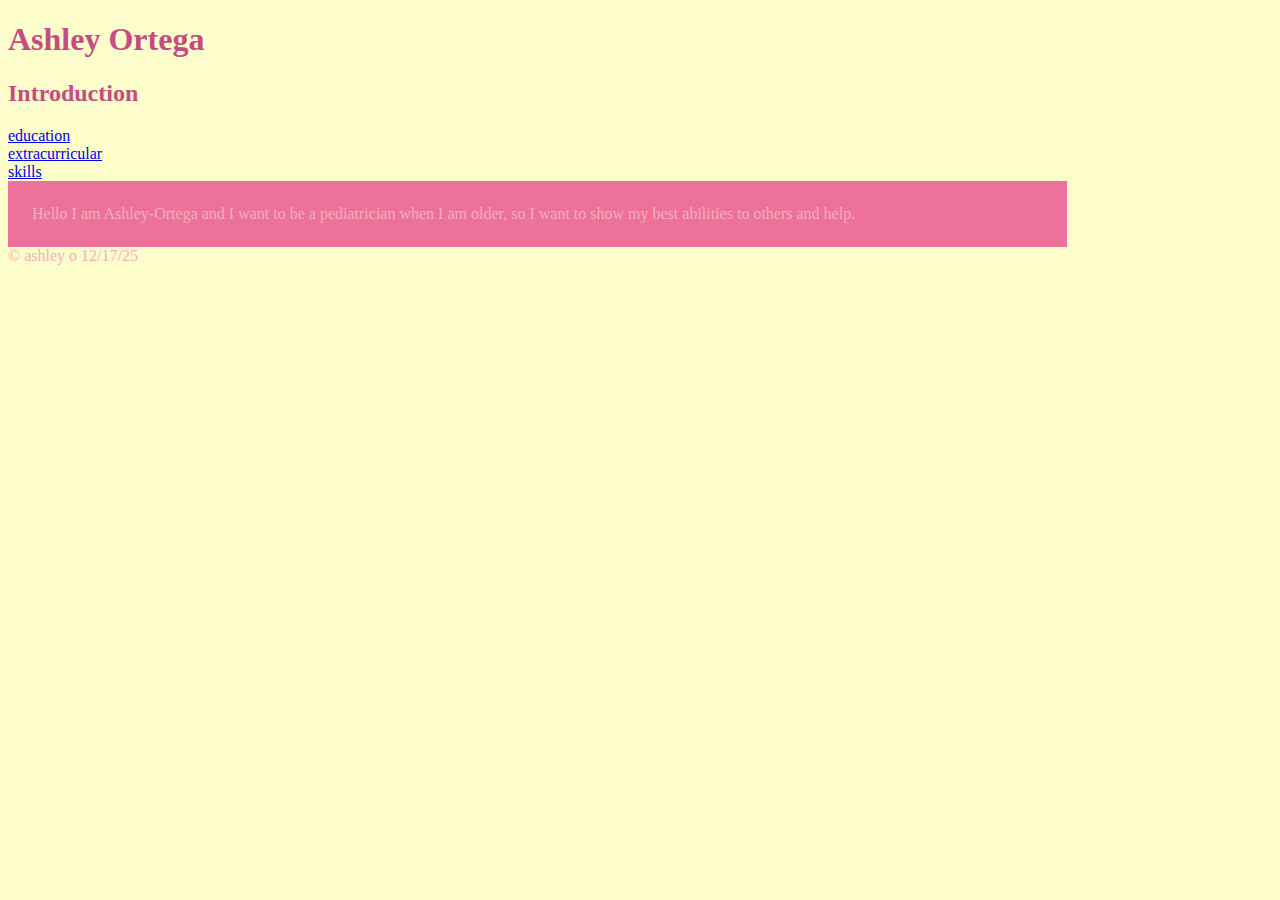
<file: .github/index.html>
<!DOCTYPE html>
<html lang="en">
<head>
    <meta charset="UTF-8">
    <meta name="viewport" content="width=device-width, initial-scale=1.0">
    <link rel="stylesheet" href="styles.css">
    <title>Ortega</title>
</head>
<header>
    <h1>Ashley Ortega</h1>
    <h2>Introduction </h2>
    <nav class="navbar"> 
        <li><a href="education.html">education</a></li>
        <li><a href="extracurricular.html">extracurricular</a></li>
        <li><a href="skills.html">skills</a></li>
    </nav>

    
</header>
<main>
    Hello I am Ashley-Ortega and I want to be a pediatrician when I am older, so I want to show my best abilities to others and help. 
   
</main>
<footer>
    &copy ashley o 12/17/25
</footer>
<body>
</body>
</html>
</file>
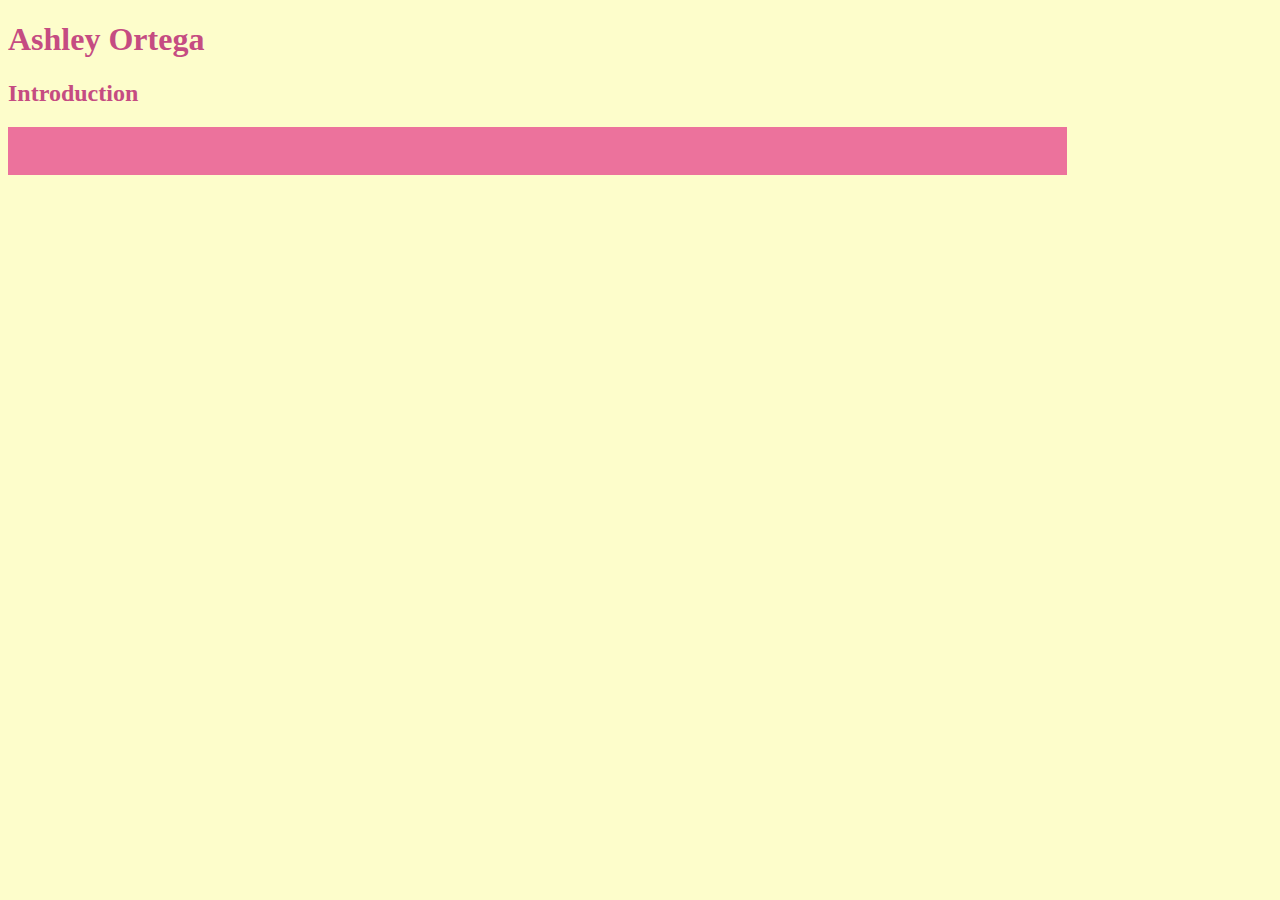
<file: .github/template.html>
<!DOCTYPE html>
<html lang="en">
<head>
    <meta charset="UTF-8">
    <meta name="viewport" content="width=device-width, initial-scale=1.0">
    <link rel="stylesheet" href="styles.css">
    <title>Ortega</title>
</head>
<header>
    <h1>Ashley Ortega</h1>
    <h2>Introduction</h2>
    <nav>

    </nav>
</header>
<main>
   
</main>
<footer></footer>
<body>
</body>
</html>
</file>
<file: .github/styles.css>
body{
    font-family: 'Times New Roman', Times, serif;
    background-color:#fdfdcb; 
    flex-direction: column;
    justify-content: space-evenly;
    align-items: center;
    size: 100%;
    color:#f4aeba;;

}
    



h1{
color: #c54c82;
size:200%
}

h2{ 
    text-align: left;
    color:  #c54c82;
 size:150%
    
}

main{
    background-color: #ec729c; 
    width: 80%;
    padding: 1.5em
}

footer{
    align-items: center;
    size: 110%;
    Color: Snow, #fffafa
}
</file>
